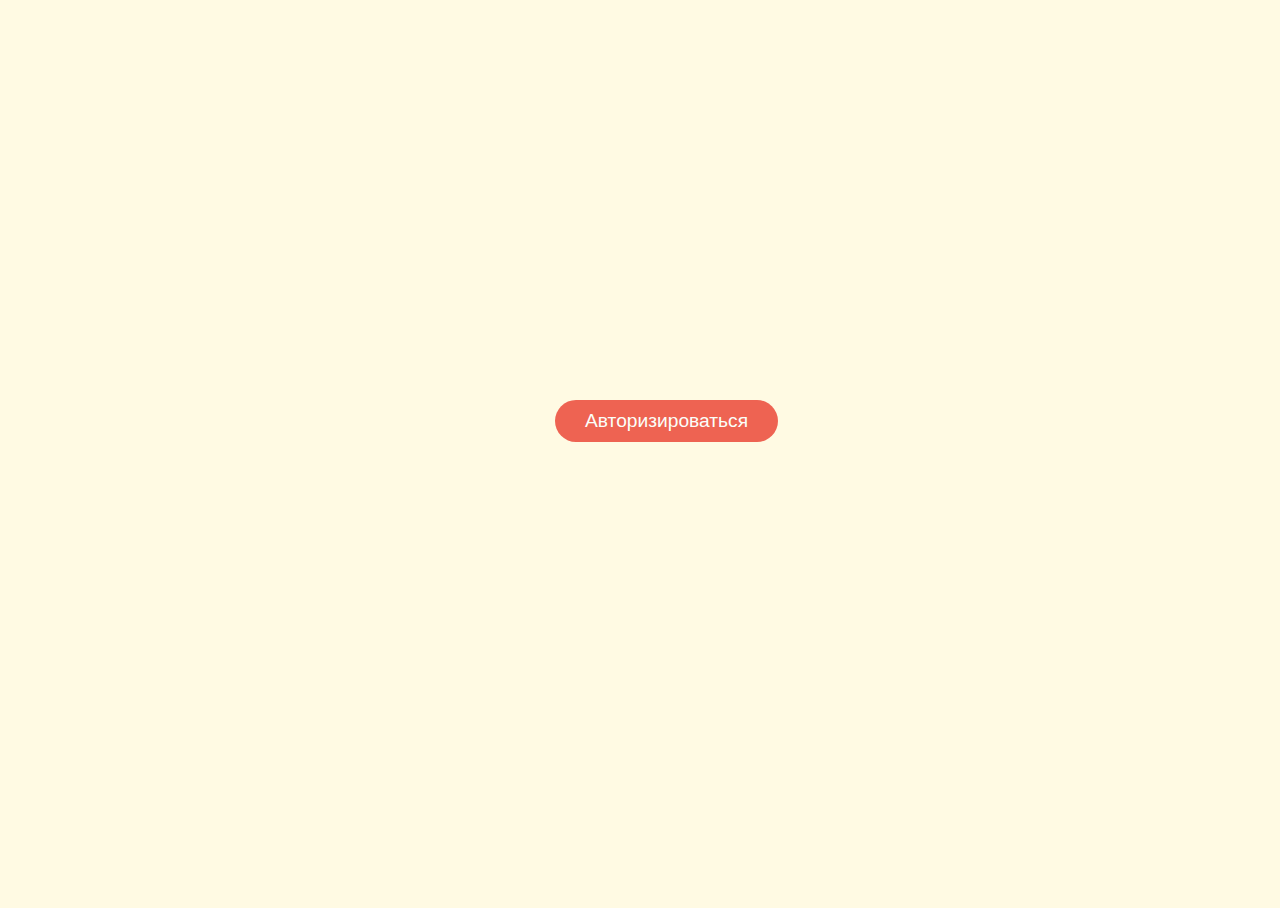
<file: index.html>
<!doctype html>
<head>
  <meta charset="utf-8">
  <title>Webim Test</title>
  <link rel="stylesheet" href="styles.css">
</head>

<body>
  <div class="container" >
    <div class="auth-btn-container">
      <a href="https://oauth.vk.com/oauth/authorize?scope=3&client_id=6861794&redirect_uri=nikitaafanasyev.github.io&response_type=token">
        <button class="btn btn-authorize">Авторизироваться</button>
      </a>
  </div>
  </div>
  <script src="script.js"></script>
</body>
</html>
</file>
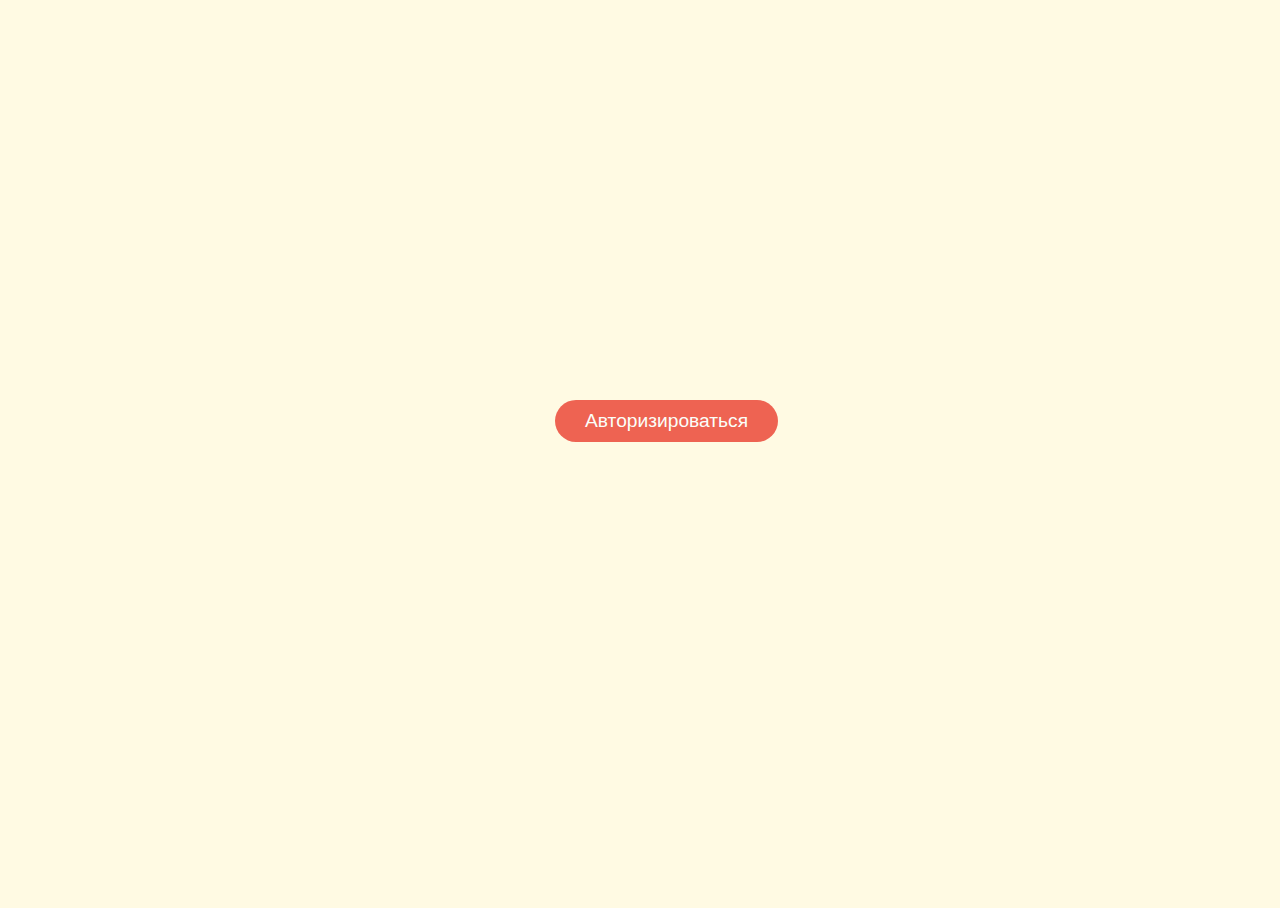
<file: friends.html>
<!doctype html>
<head>
  <meta charset="utf-8">
  <title>Webim Test</title>
  <link href="https://fonts.googleapis.com/css?family=Roboto:400|Ubuntu:500,700&amp;subset=cyrillic" rel="stylesheet"> 
  <link rel="stylesheet" href="styles.css">
</head>

<body>
  <div class="btn-container">
      <button class="btn btn-logout">выйти</button>
      <button class="btn btn-refresh">показать других</button>
  </div>
  <div class="container" >

    <h1 class="greetings">Здравствуйте!</h1>
    <h3 class="heading"> Вот 5 ваших друзей:</h3>

    <div class="friends-container">

        <div class="friend">
            <img src="" alt="" class="friend-img">
            <p class="friend-name">загрузка...</p>
        </div>

        <div class="friend">
                <img src="" alt="" class="friend-img">
                <p class="friend-name">загрузка...</p>
        </div>

        <div class="friend">
                <img src="" alt="" class="friend-img">
                <p class="friend-name">загрузка...</p>
            </div>

        <div class="friend">
                <img src="" alt="" class="friend-img">
                <p class="friend-name">загрузка...</p>
        </div>

        <div class="friend">
                <img src="" alt="" class="friend-img">
                <p class="friend-name">загрузка...</p>
        </div>
    </div>
  </div>
  <script src="scriptFriends.js"></script>
</body>
</html>
</file>
<file: styles.css>
html, body {
    height:100%;
    font-family: 'Roboto', sans-serif;
    font-weight: 400;
    background-color: #fffae3;
    color:#ee6352;
}

.auth-btn-container {
    position: absolute;
    top: 50%;
    left: 50%;
    margin-top: -50px;
    margin-left: -100px;
    width: 200px;
    height: 100px;
}

.btn {
    background: #ee6352;
    color: #fbfef9;
    border-radius: 100px;
    border-style: none;
    padding: 10px 30px;
    text-decoration: none;
    font-size: 1.2em;
    margin: 0 15px;
}

.greetings {
    font-family: 'Ubuntu', sans-serif;
    font-weight: 700;
    font-size: 4em;
    word-wrap: break-word;
}

.heading {
    font-family: 'Ubuntu', sans-serif;
    font-weight: 500;
    font-size: 2em;
}

.container {
    width: 100%;
    height: 100%;
    display: flex;
    flex-direction: column;
    align-items: center;
}

.btn-logout {
    float: right;
}

.friends-container {
    display: flex;
    justify-content: center;
    width: 100%;
    flex-flow: row wrap;
}

.friend-img {
    width: 100px;
    height: 100px;
    border-radius: 50%;
}

.friend-name {
    text-align: center;
}

.friend {
    border-radius: 50%;
    width: 160px;
    height: 160px;
    background-color:#ee6352; 
    font-weight: 400;
    color:#fbfef9;
    margin: 50px;
    display: flex;
    flex-direction: column;
    align-items: center;
    padding: 7px;    
}
</file>
